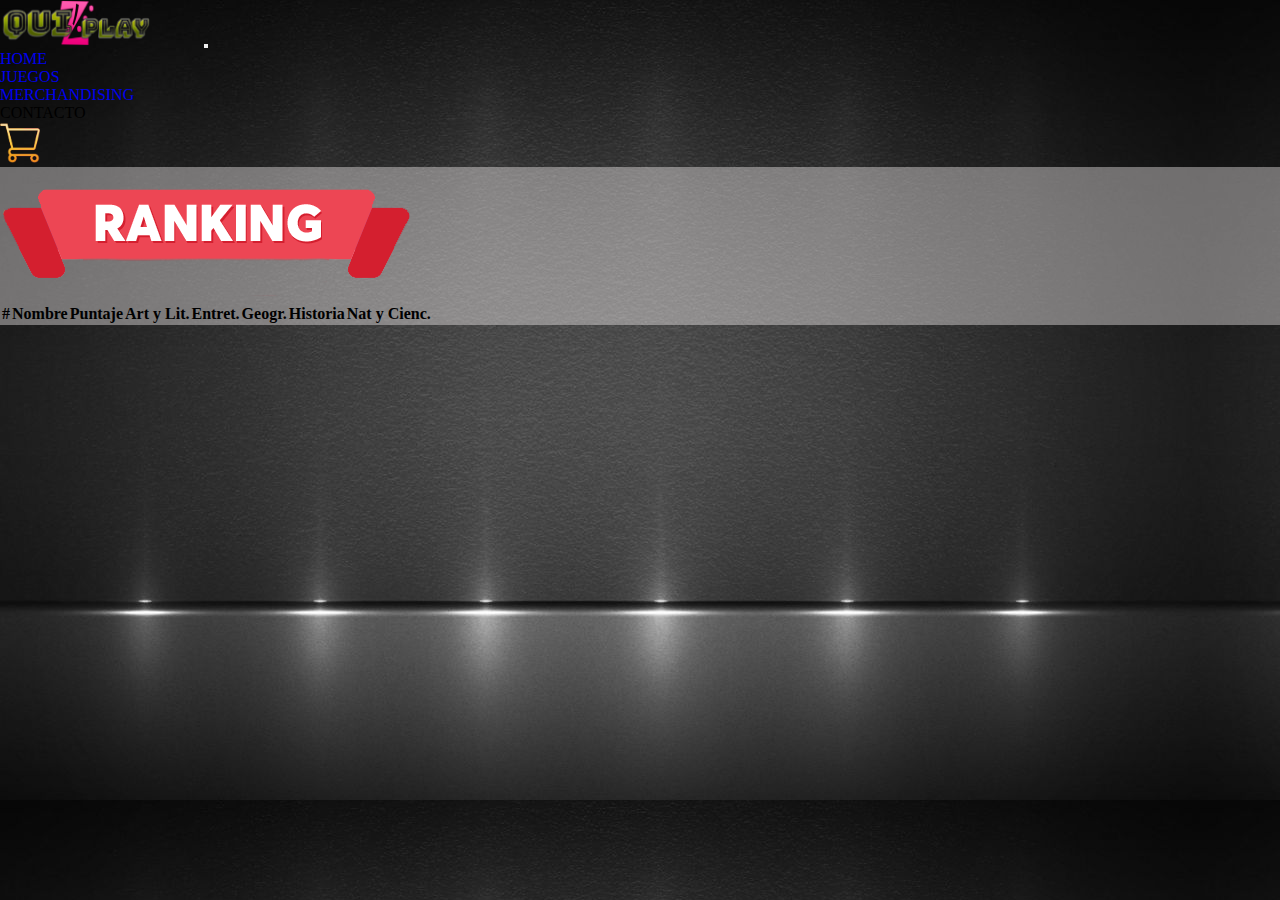
<file: pages/ranking.html>
<!DOCTYPE html>
<html lang="en">
<head>
    <meta charset="UTF-8">
    <meta http-equiv="X-UA-Compatible" content="IE=edge">
    <meta name="viewport" content="width=device-width, initial-scale=1.0">
    <link href="https://cdn.jsdelivr.net/npm/bootstrap@5.1.3/dist/css/bootstrap.min.css" rel="stylesheet" integrity="sha384-1BmE4kWBq78iYhFldvKuhfTAU6auU8tT94WrHftjDbrCEXSU1oBoqyl2QvZ6jIW3" crossorigin="anonymous">
    <link rel="stylesheet" href="../css/style.css">
    <title>Principal</title>
</head>
<body>
    <nav class="navbar navbar-expand-md navbar-dark bg-dark mb-4">
        <div class="container-fluid">
          <a class="navbar-brand" href="home.html">
            <img src="../img/logomenu.png" class="logoMenu" alt="">
          </a>
          <button class="navbar-toggler" type="button" data-bs-toggle="collapse" data-bs-target="#navbarCollapse" aria-controls="navbarCollapse" aria-expanded="false" aria-label="Toggle navigation">
            <span class="navbar-toggler-icon"></span>
          </button>
          <div class="collapse navbar-collapse" id="navbarCollapse">
            <ul class="navbar-nav me-auto mb-2 mb-md-0">
              <li class="nav-item">
                <a class="nav-link" aria-current="page" href="home.html">HOME</a>
              </li>
              <li class="nav-item">
                <a class="nav-link" href="#">JUEGOS</a>
              </li>
              <li class="nav-item">
                <a class="nav-link" href="#containerProduct">MERCHANDISING</a>
              </li>
              <li class="nav-item">
                <a class="nav-link">CONTACTO</a>
              </li>
            </ul>
            <div class="d-flex me-4 text-warning"><span id="user_login"></span></div>
            <div class="d-flex">
                <a href="shop_cart.html"><span id="cartCounter"></span>
                   <img src="../img/icons/cart.png" class="iconCart" alt="Carrito de Compra">
                </a>
            </div>
          </div>
        </div>
      </nav>
      <div class="bg_ranking container">
        <div class="text-center"><img src="../img/header_ranking.png" alt=""></div>
        <table class="table text-center table-responsive">
            <thead>
              <tr>
                <th scope="col">#</th>
                <th scope="col">Nombre</th>
                <th scope="col">Puntaje</th>
                <th scope="col">Art y Lit.</th>
                <th scope="col">Entret.</th>
                <th scope="col">Geogr.</th>
                <th scope="col">Historia</th>
                <th scope="col">Nat y Cienc.</th>
              </tr>
            </thead>
            <tbody id="ranking">
              <!-- <tr>
                <th scope="row">1</th>
                <td>Mark</td>
                <td>Otto</td>
              </tr> -->
            </tbody>
          </table>
      </div>
      <script src="../js/quiz/ranking.js"></script>
      <script src="https://cdn.jsdelivr.net/npm/bootstrap@5.1.3/dist/js/bootstrap.bundle.min.js" integrity="sha384-ka7Sk0Gln4gmtz2MlQnikT1wXgYsOg+OMhuP+IlRH9sENBO0LRn5q+8nbTov4+1p" crossorigin="anonymous"></script>    
</body>
</html>
</file>
<file: css/style.css>
*{
    box-sizing: 0;
    margin: 0;
    padding: 0;
}
a{
    text-decoration: none;
}
.links, link:hover{
    color: white;
}
body{
    background-image: url(../img/bg4.jpg);
}
.bgHome_left{
    background-image: url(../img/bg-home.jpg);
    background-position: center center;
    background-size: contain;
    background-repeat: no-repeat;
}
.bgHome_right{
    background: #ffe259;
    background: linear-gradient(to left, #ffa751, #ffe259);
}
hr{
    line-height: 5px;
    color: #ffffff;
}
.logoMenu{
    width: 200px;
}
.imgProducts{
    width: 200px;
    height: 200px;
}
.imgProductsCartBuy{
    width: 50px;
}
.imgProductsCart{
    width: 100px;
    border-radius: 30%;
}
.iconCart{
    width: 40px;
}
.iconCreditCard{
    width: 50px;
    padding-top: 6px;
    margin: 20px;
}
.trashItem{
    background-image: url(../img/icons/trash_icon.png);
    background-size: contain;
    background-repeat: no-repeat;
    background-position: center;
    text-align: center;
    padding: 25px 5px 5px 0px;
    font-size: 10px;
    width: 100px;
    height: 40px;
}
#cartCounter{
    text-decoration: none;
    color: white;
    background: transparent;
    border-radius: 50%;
    text-align: center;
}
.cartTitle{
    text-align: center;
    padding: 1px;
}
.menu-center{
    display: flex;
    flex-flow: row wrap;
    justify-content: space-evenly;
    margin-top: 30px;
}
.menu-center img{
    width: 250px;
}
@media (max-width:767px) {
    .menu-center img{
        width: 150px;
        height: 100px;
    }
}
/* ///////////////////////////////////////////////////// */
/* ESTILOS SECCION MERCHANDISING */
/* ///////////////////////////////////////////////////// */
.contenedor {
	margin: 50px auto;
}
.titulo{
    background-color: #FFF;
}
.starrr {
	display: block;
}

.slider {
	margin-top: 10px;
}

.slick-prev {
	font-size: 0;
	position: absolute;
	right: 55px;
	top: -64px;
	width: 30px;
	height: 30px;
	border-radius: 6px;
	background-image: url(../img/icons/prev-arrow.png);
	background-position: center;
	background-repeat: no-repeat;
	cursor: pointer;
}

.slick-next {
	font-size: 0;
	position: absolute;
	right: 18px;
	top: -64px;
	width: 30px;
	height: 30px;
	border-radius: 6px;
	background: url(../img/icons/next-arrow.png);
	background-position: center;
	background-repeat: no-repeat;
	cursor: pointer;
}

.slick-next:hover,
.slick-prev:hover {
	opacity: 0.8;
}

@media screen and (max-width: 400px) {
	.slick-next,
	.slick-prev {
		display: none !important;
	}
}
.container__btnItem{
    display: flex;
    flex-flow: row;
    justify-content: center;
    align-items: center;
    position: relative;
}
.__btnItem{
    border-radius: 50%;
    width: 20px;
    height: 20px;
}
/* ///////////////////////////////////////////// */
/* ESTILOS SECTION QUESTIONS */
/* /////////////////////////////////////// */
.boxQuiz .boxTop{
    position: relative;
    z-index: 2;
    height: 70px;
    padding: 0 30px;
    background: #fff;
    border-radius: 5px 5px 0 0;
    display: flex;
    align-items: center;
    justify-content: space-between;
    box-shadow: 0px 3px 5px 1px rgba(0,0,0,0.1);
}

.boxQuiz .boxTop .titleQuiz{
    font-size: 20px;
    font-weight: 600;
}

.boxQuiz .boxTop .timer{
    color: #000;
    background: #d1d1d1;
    border: 1px solid #ff9100;
    height: 30px;
    padding: 0 8px;
    border-radius: 5px;
    display: flex;
    align-items: center;
    justify-content: space-evenly;
    width: 145px;
}

.boxQuiz .boxTop .timer .timeText{
    font-weight: 400;
    font-size: 17px;
    user-select: none;
}

.boxQuiz .boxTop .timer .timerNumber{
    font-size: 28px;
    font-weight: 700;
    padding: 30px 20px 20px 20px;
    margin-bottom: 15px;
    height: 95px;
    width: 80px;
    color: #ffe259;
    text-align: center;
    background-image: url(../img/icons/icon_chronometer.png);
    background-size: cover;
    user-select: none;
}

.boxQuiz .boxTop .timeProgress{
    position: absolute;
    bottom: 0px;
    left: 0px;
    height: 3px;
    background: #007bff;
}
.question{
    background-color: #FFF;
    border-radius: 5px;
    font-size: 1rem;
    padding: 30px 5px 30px 5px;
    color: #000;
    text-align: center;
    font-family: sans-serif;
}
.titleQuiz{
    font-size: 1.5rem;
    font-family: sans-serif;
    font-weight: bold;
    padding: 5px;
}
.option{
    margin-top: 10px;
    border-radius: 5px;
    border: rgb(255, 174, 0) solid 1px;
    padding: 10px;
    cursor: pointer;
}
.option:hover{
    color: #000;
    background-color: rgb(220, 220, 220);
}
.score{
    text-align: center;
    height: 50px;
}
.indice, .false, .true{
    display: inline-block;
    margin: 5px;
    height: 40px;
    width: 40px;
    border-radius: 50%;
}
.false{
    background-image: url(../img/icons/icon_false.png);
    background-size: cover;
}
.true{
    background-image: url(../img/icons/icon_true.png);
    background-size: cover;
}
#quiz_game, #memory_game{
    cursor: pointer;
}
/* //////////////////////////////////// */
/* ESTILOS TEMAS DE QUIZS */
/* /////////////////////////////////////// */
.themes_quiz{
    display: flex;
    flex-flow: row wrap;
    justify-content: center;
}
.themes_quiz img{
    width: 200px;
    margin: 10px;
    border-radius: 10px;
    box-shadow: 5px 5px 20px 0px rgba(255, 255, 255, 0.5);
}
.icon_rules{
    width: 150px;
    margin: 15px;
}
.view_desactive{
    display: none;
}
.view_active{
    display: block;
}
/* //////////////////////////////////// */
/* ESTILOS JUEGO DE MEMORIA */
/* /////////////////////////////////////// */
.view_game_memory{
    display: flex;
    flex-flow: column;
    justify-content: space-between;
}
.view_game_memory_desactive{
    display: none;
}
.notifications{
    display: flex;
    justify-content: space-evenly;
    margin: auto;
}
.tableGameMemory{
    margin: auto;
}
.btn_memory{
    width: 120px;
    height: 120px;
    border: none;
    border-radius: 5px;
}
.bg_card_memory{
    background-image: url(../img/cards_game_memory/bg_card_memory.png);
}
.cards_game_memory{
    width: 100px;
    height: 100px;
}
@media (max-width:767px) {
    .btn_memory{
        width: 100px;
        height: 100px;
    }
    #boxGame{
        text-align: center;
    }
}
@media (max-width:477px) {
    .btn_memory{
        width: 90px;
        height: 90px;
    }
    #boxGame{
        text-align: center;
    }
}
#time_left, #hits, #movements, .title_memory{
    background-color: #FFF;
    margin: 3px;
    height: 80px;
    text-align: center;
    padding: 10px;
    font-size: 1rem;
}
/* ///////////////////////////////////////////////////// */
/* VALIDACION DE FORMULARIO */
/* ///////////////////////////////////////////////////// */

.validate_error input{
    border: solid 2px red!important;
}
.validate_confirm input{
    border: solid 2px rgb(72, 255, 0)!important;
}
.msg_error{
    font-size: 0.7rem;
    display: none;
}
.msg_error_active{
    display: block;
}
/* ///////////////////////////////////////////////////// */
/* RANKING */
/* ///////////////////////////////////////////////////// */
.bg_ranking{
    background-color: rgba(252, 247, 247, 0.4);
}
</file>
